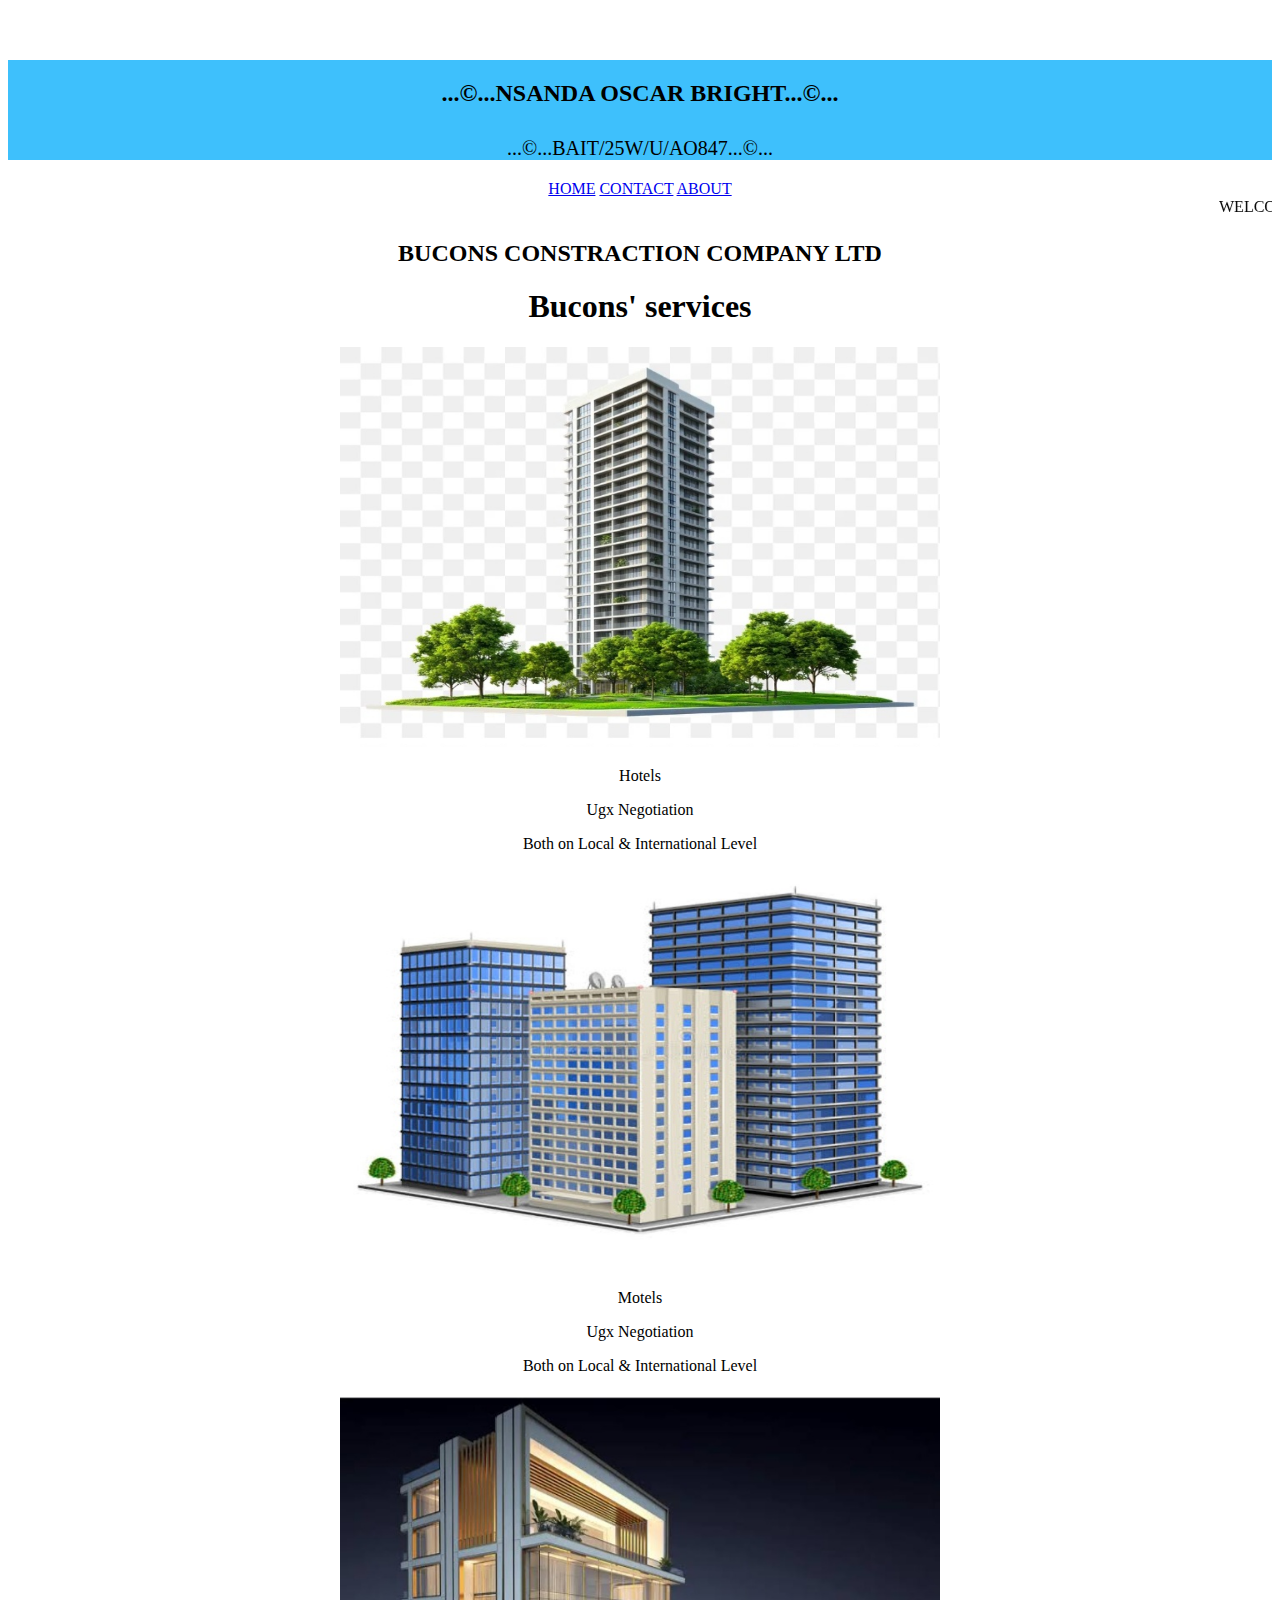
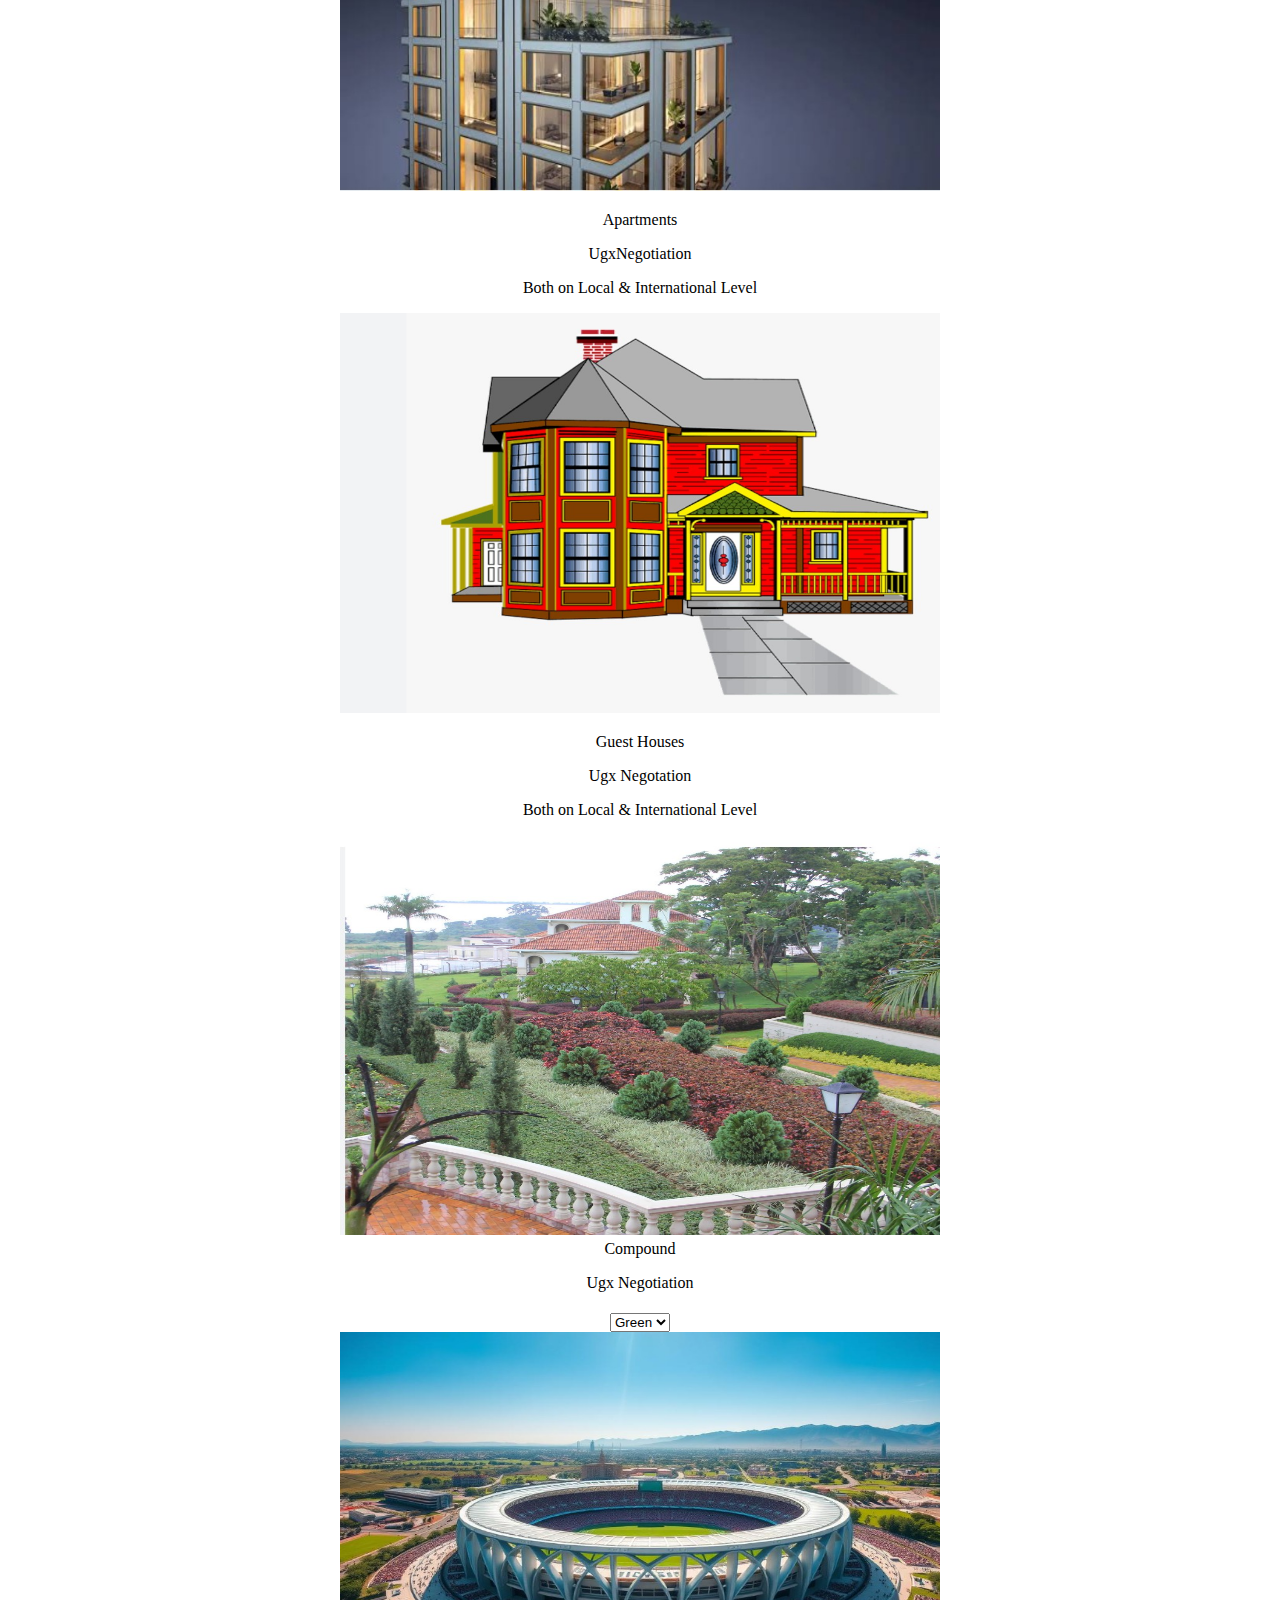
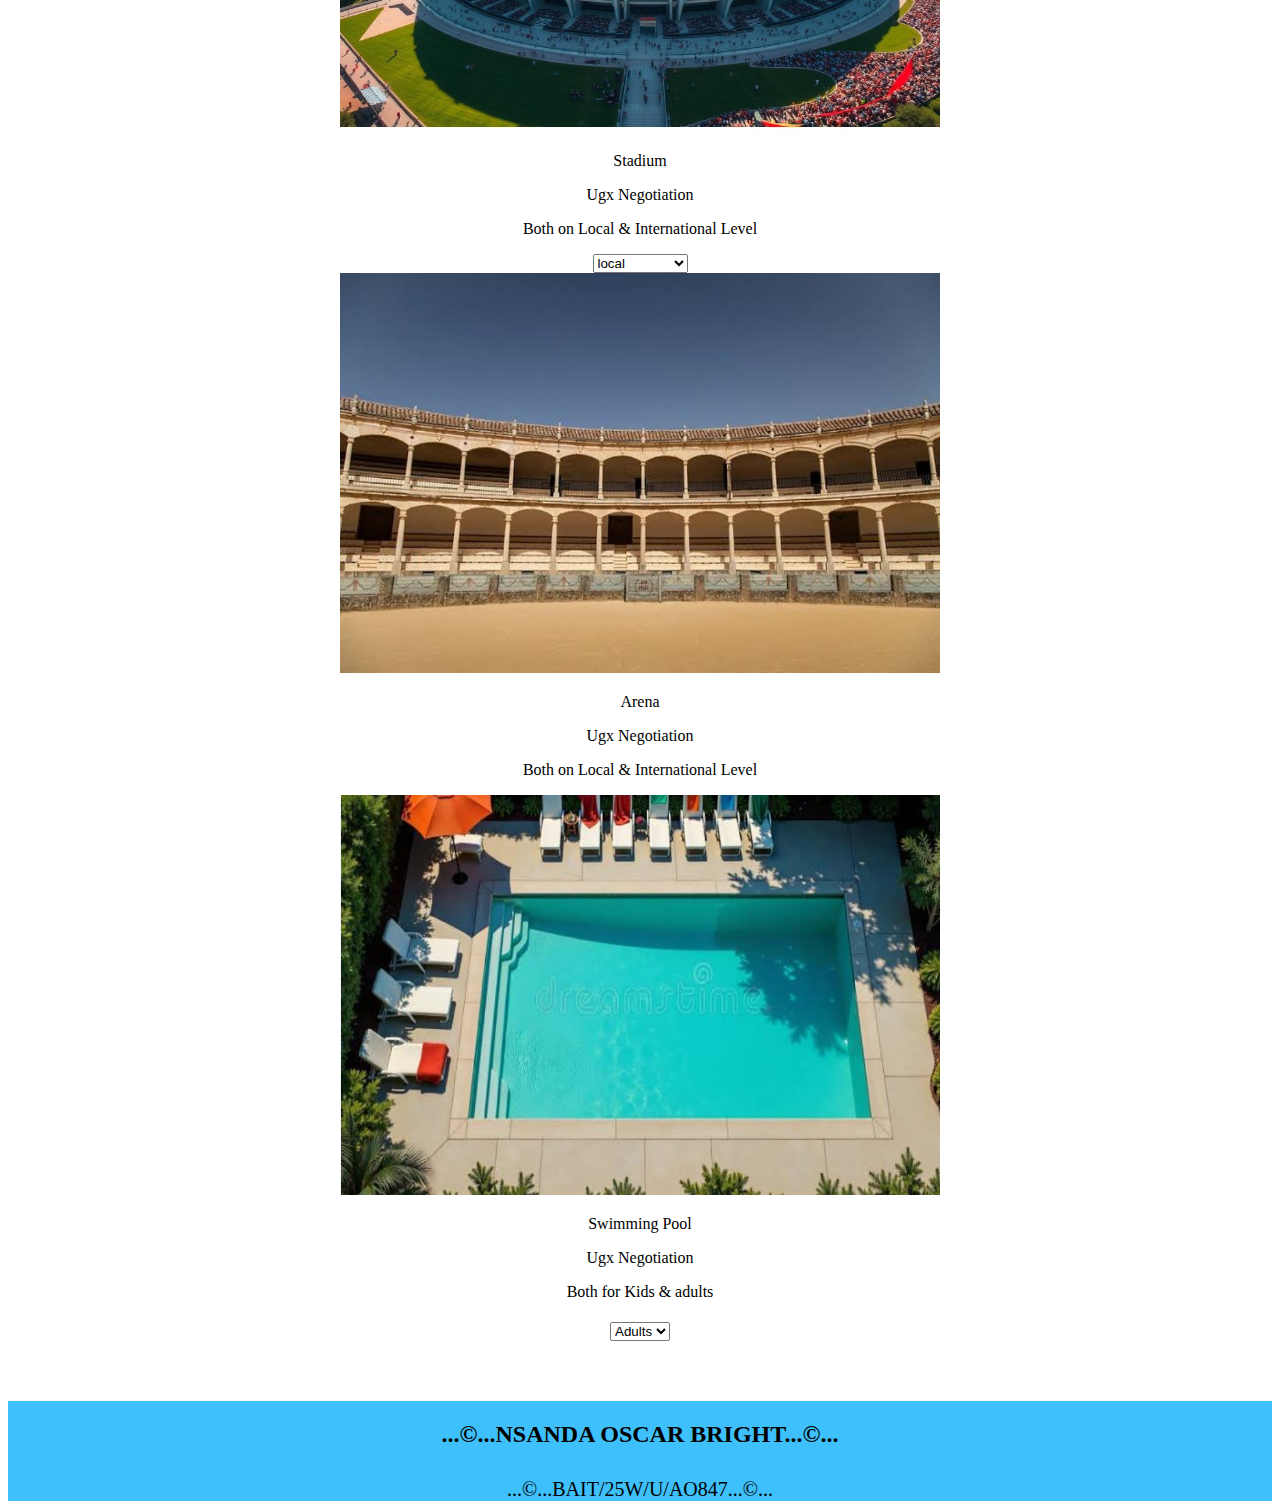
<file: index.html>
<!Doctype html>
<html>

<head>

<link href="home.css" type="text/css" rel="stylesheet"/>
</head>
   <body>
<div class="header">
	<h2 id="head">...©...NSANDA OSCAR BRIGHT...©...</h2>
	<P id="hd">...©...BAIT/25W/U/AO847...©...</P>

    <div id="menu"align="middle">
    <a href="file:///C:/Users/user/Desktop/WEB/home.HTML">HOME</a>
    <a href="file:///C:/Users/user/Desktop/WEB/contact%20us.html">CONTACT</a>
    <a href="file:///C:/Users/user/Desktop/WEB/ABOUTUS%20.html">ABOUT</a>


	<br/>
     <marquee>WELCOME TO BUCONS (U) LTD</marquee>
	  <br/>
    <h2>BUCONS CONSTRACTION COMPANY LTD</h2>
    
   

   
<h1>Bucons' services</h1>

        <div class="items1">
            <div class="Bucons' services"> 
            <div class="Project"> 
                <img id="Hotel" src="Hotel.jpg">
                <p>Hotels</p>
            <p>Ugx Negotiation </p>
             <p>Both on Local & International Level </p>
             
            </div> 
         </div>

         <div class=""Bucons' services""> 
            <div class="Project"> 
                <img id="Motel" src="Motel.jpg">
                <p>Motels</p>
            <p>Ugx Negotiation </p>
             <p>Both on Local & International Level </p>
            
            </div> 
         </div>

         <div class="Bucons' services"> 
            <div class=""> 
                <img id="APTMT" src="APTMT.jpg">
                <p>Apartments</p>
            <p>UgxNegotiation </p>
             <p>Both on Local & International Level</p>
             
            </div> 
         </div>

         <div class="Bucons' services"> 
            <div class="Projcet"> 
                <img id="GSTH" src="GSTH.png">
                <p>Guest Houses</p>
            <p> Ugx Negotation </p>
             <p>Both on Local & International Level</p>
             
            </div> 
         </div>
        </div>

        <div class="items2">
            <div class="Bucons' services"> 
            <div class="project"> 
                <img id="CMPD" src="CMPD.png">
                <p style="margin-top: 1px;">Compound</p>
            <p> Ugx Negotiation </p>
             <p Both Green & </p>
              <form style="text-align: center; padding-top: 5px;"><select name="dropdown">
        <option value="Green"selected>Green</option>
        <option value="perv" >perv</option>
        
    </select></form>
             
            </div> 
         </div>

         <div class="services"> 
            <div class="Project"> 
                <img id="STDM" src="STDM.png">
                <p>Stadium</p>
            <p>Ugx Negotiation</p>
             <p>Both on Local & International Level </p>
             <form style="text-align: center;"><select name="dropdown">
        <option value="international">international </option>
        <option value="local" selected>local</option>
        
    </select></form>
         
            </div> 
         </div>

         <div class="Bucons' services"> 
            <div class="Project"> 
                <img id="ARN" src="ARN.png">
                <p> Arena </p>
            <p>Ugx Negotiation </p>
             <p>Both on Local & International Level</p>
             
            </div> 
         </div>

         <div class="Bucons'services"> 
            <div class="Project"> 
                <img id="SWMPL" src="SWMPL.png">
                <p>Swimming Pool</p>
            <p>Ugx Negotiation</p>
             <p>Both for Kids & adults</p>
             <form style="text-align: center; padding-top: 5px;"><select name="dropdown">
       
        <option value="Adults" selected>Adults</option>
        <option value="Kids">Kids</option>
    </select></form>
            
            </div> 
         </div>
        </div>
	<div class="footer">
	<h2 id="foot">...©...NSANDA OSCAR BRIGHT...©...</h2>
	<P id="ft">...©...BAIT/25W/U/AO847...©...</P>
	</div>
   </html>
   </body>
</file>
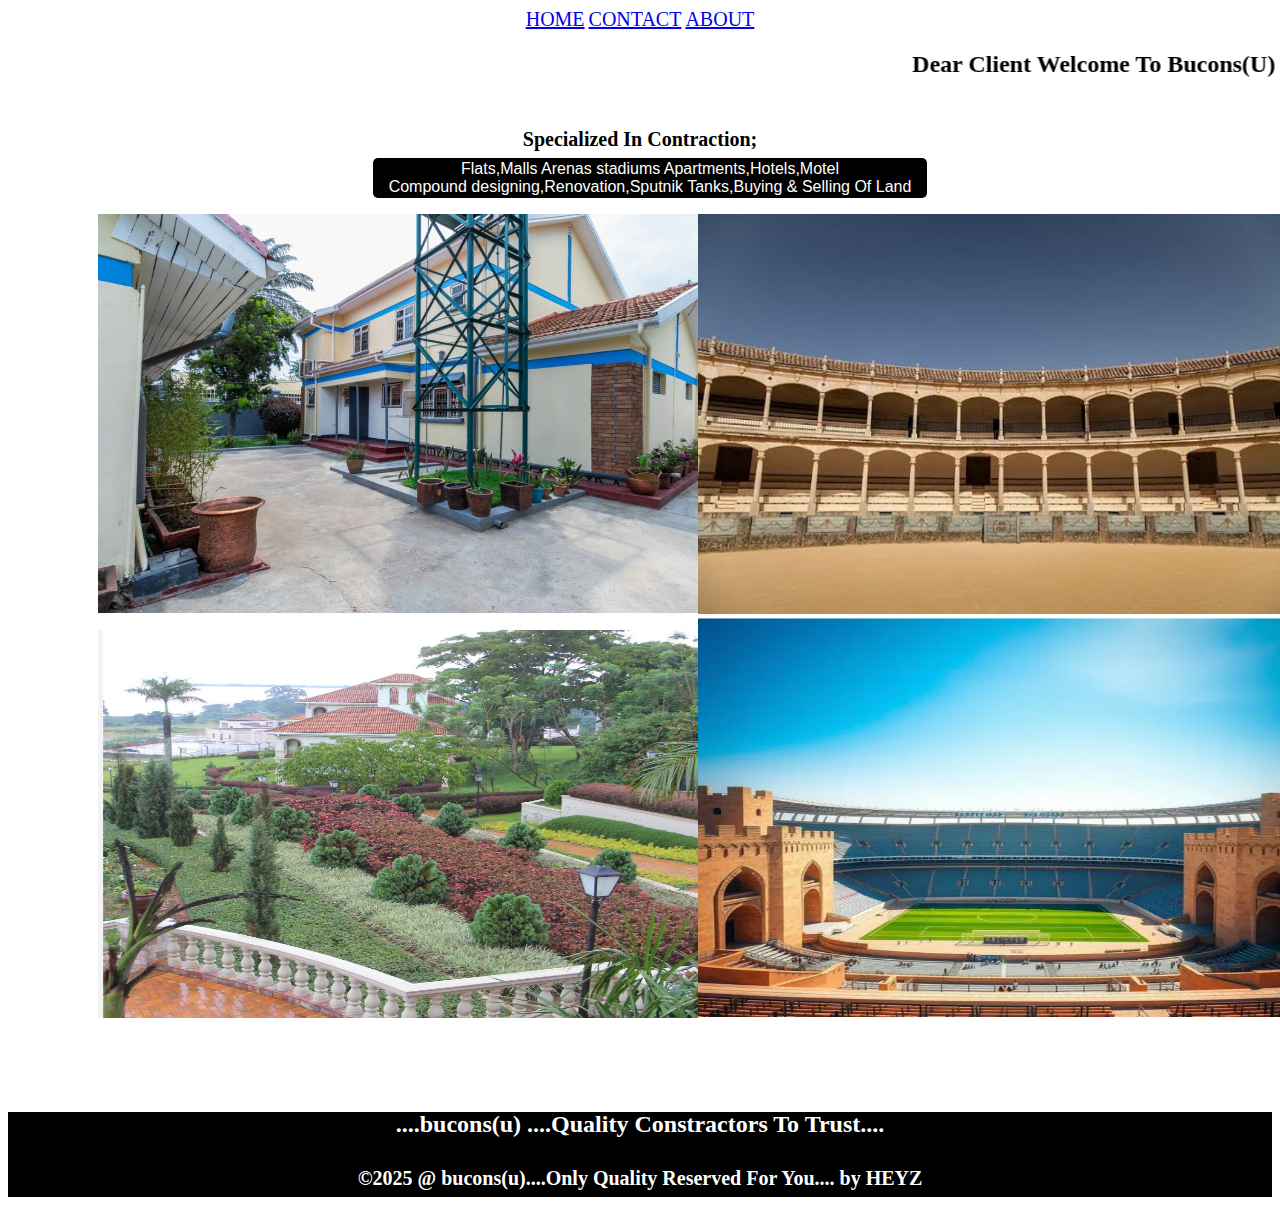
<file: ABOUTUS .html>
<!doctype html>
<html>
<head>
<title>ABOUT US</title>
<link href="ABOUTUS.css" type="text/css" rel="stylesheet"/>
</head>
<body>
<div id="menu"align="middle">
    <a href="https://oscarbright706-stack.github.io/oscarbrt/index.html">HOME</a>
    <a href="https://oscarbright706-stack.github.io/oscarbrt/contact us.html">CONTACT</a>
    <a href="https://oscarbright706-stack.github.io/oscarbrt/ABOUTUS .html">ABOUT</a>
	</div>
<div class="container">
        <marquee  behavior="alternate" direction="ltr" width="1360px" ><h2 id="marquee" >Dear Client Welcome To Bucons(U) Ltd</h2></marquee>
     </div>
 <div class="image">
         <div class="images1">
            <h4 id="heading">Specialized In Contraction;</h4>
            <p id="list">Flats,Malls Arenas stadiums Apartments,Hotels,Motel<br/>Compound designing,Renovation,Sputnik Tanks,Buying & Selling Of Land</p>
     </div>
     <div class="img">
        
            <div class="img1">
                <img id="self" src="self.png">
            </div>
           <div class="img3">
             <img id="ARN" src="ARN.png">
           </div>
          
    
     </div>

     <div class="mg2">
        <div class="img4">
              <img id="CMPD" src="CMPD.png">
          </div>
           <div class="img5">
             <img id="stadium" src="stadium.png">
           </div>
     </div>
     <div class="footer">
	<h2 id="foot">....bucons(u) ....Quality Constractors To Trust....</h2>
	<P id="ft">©2025 @ bucons(u)....Only Quality Reserved For You.... by HEYZ</P>
	</div>
</body>
</file>
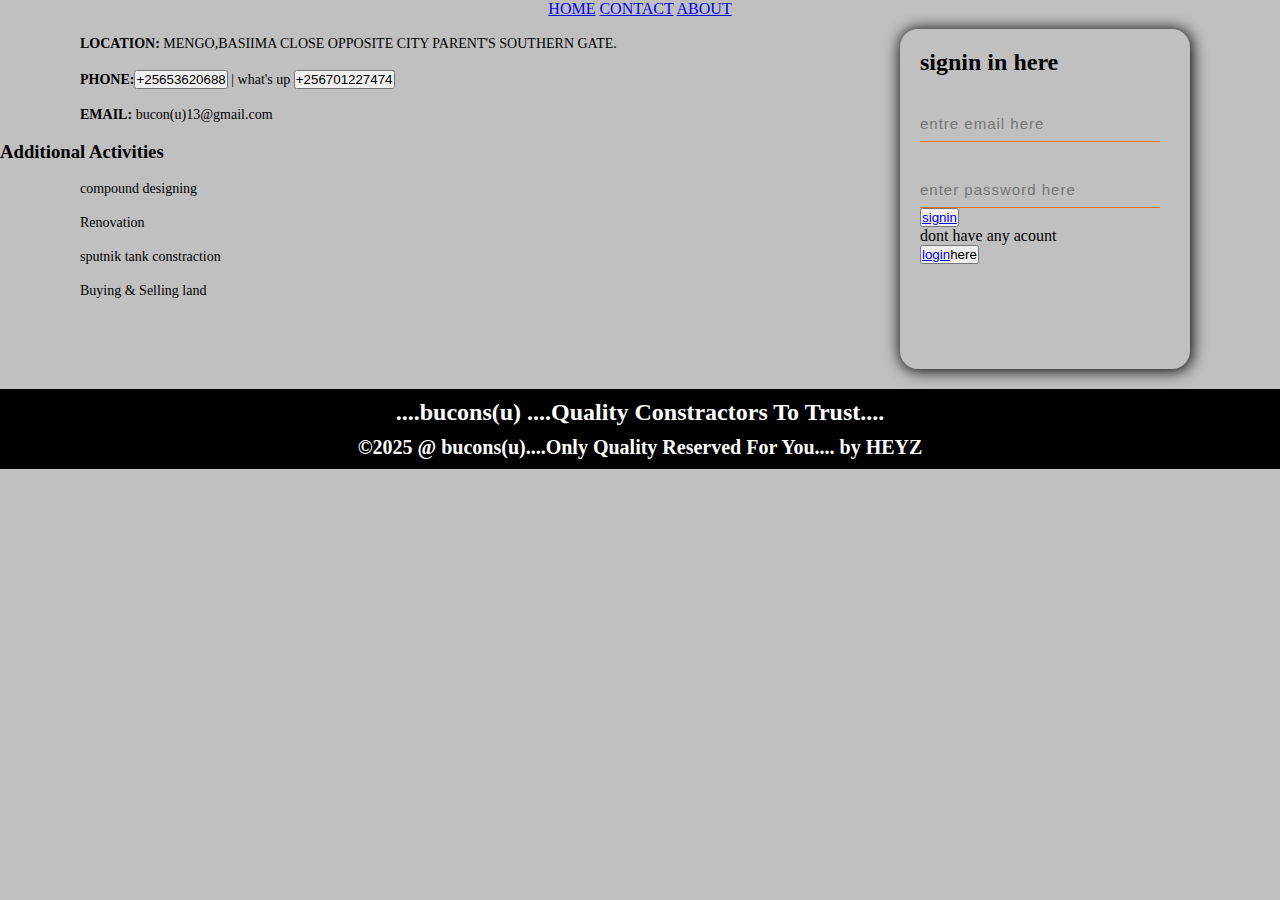
<file: contact us.html>
<!Doctype html>
<html>
<html lang-"en">
<head>
<title>CONTACT></title>
 <link href="contact us.css" type="text/css" rel="stylesheet"/>
</head>
<body>
<div id="menu"align="middle">
    <a href="https://oscarbright706-stack.github.io/oscarbrt/index.html">HOME</a>
    <a href="https://oscarbright706-stack.github.io/oscarbrt/contact us.html">CONTACT</a>
    <a href="https://oscarbright706-stack.github.io/oscarbrt/ABOUTUS .html">ABOUT</a>
	</div>
    <ul class="list">
<li id="cont"> <b>LOCATION:</b> MENGO,BASIIMA CLOSE OPPOSITE CITY PARENT'S SOUTHERN GATE.</li>
<li id="cont"> <b>PHONE:<button></b> +25653620688</button> | what's up <button> +256701227474</button></li>
<li id="cont"> <b>EMAIL:</b> bucon(u)13@gmail.com</li>
</ul>
</br>
<h3 id="h">Additional Activities </h3>
<ul class="list">
	<li id="cont">compound designing</li>
	<li id="cont">Renovation </li>
	<li id="cont">sputnik tank constraction</li>
	<li id="cont">Buying & Selling land</li>
</ul>
<div class="form">
	<h2 id="sign">signin in here </h2>
	<input type="email" name="email" placeholder="entre email here">
</br>
	<input type="password"name="" placeholder="enter password here">
</br>
	<button class="btnn"><a href="#">signin</a></button>
	</br>
	<p class="Link">dont have any acount<br>
		<button><a href="#">login</a>here</a></p></button>
			</div>

<div class="footer">
	<h2 id="foot">....bucons(u) ....Quality Constractors To Trust....</h2>
	<P id="ft">©2025 @ bucons(u)....Only Quality Reserved For You.... by HEYZ</P>
	</div>


</body>
</file>
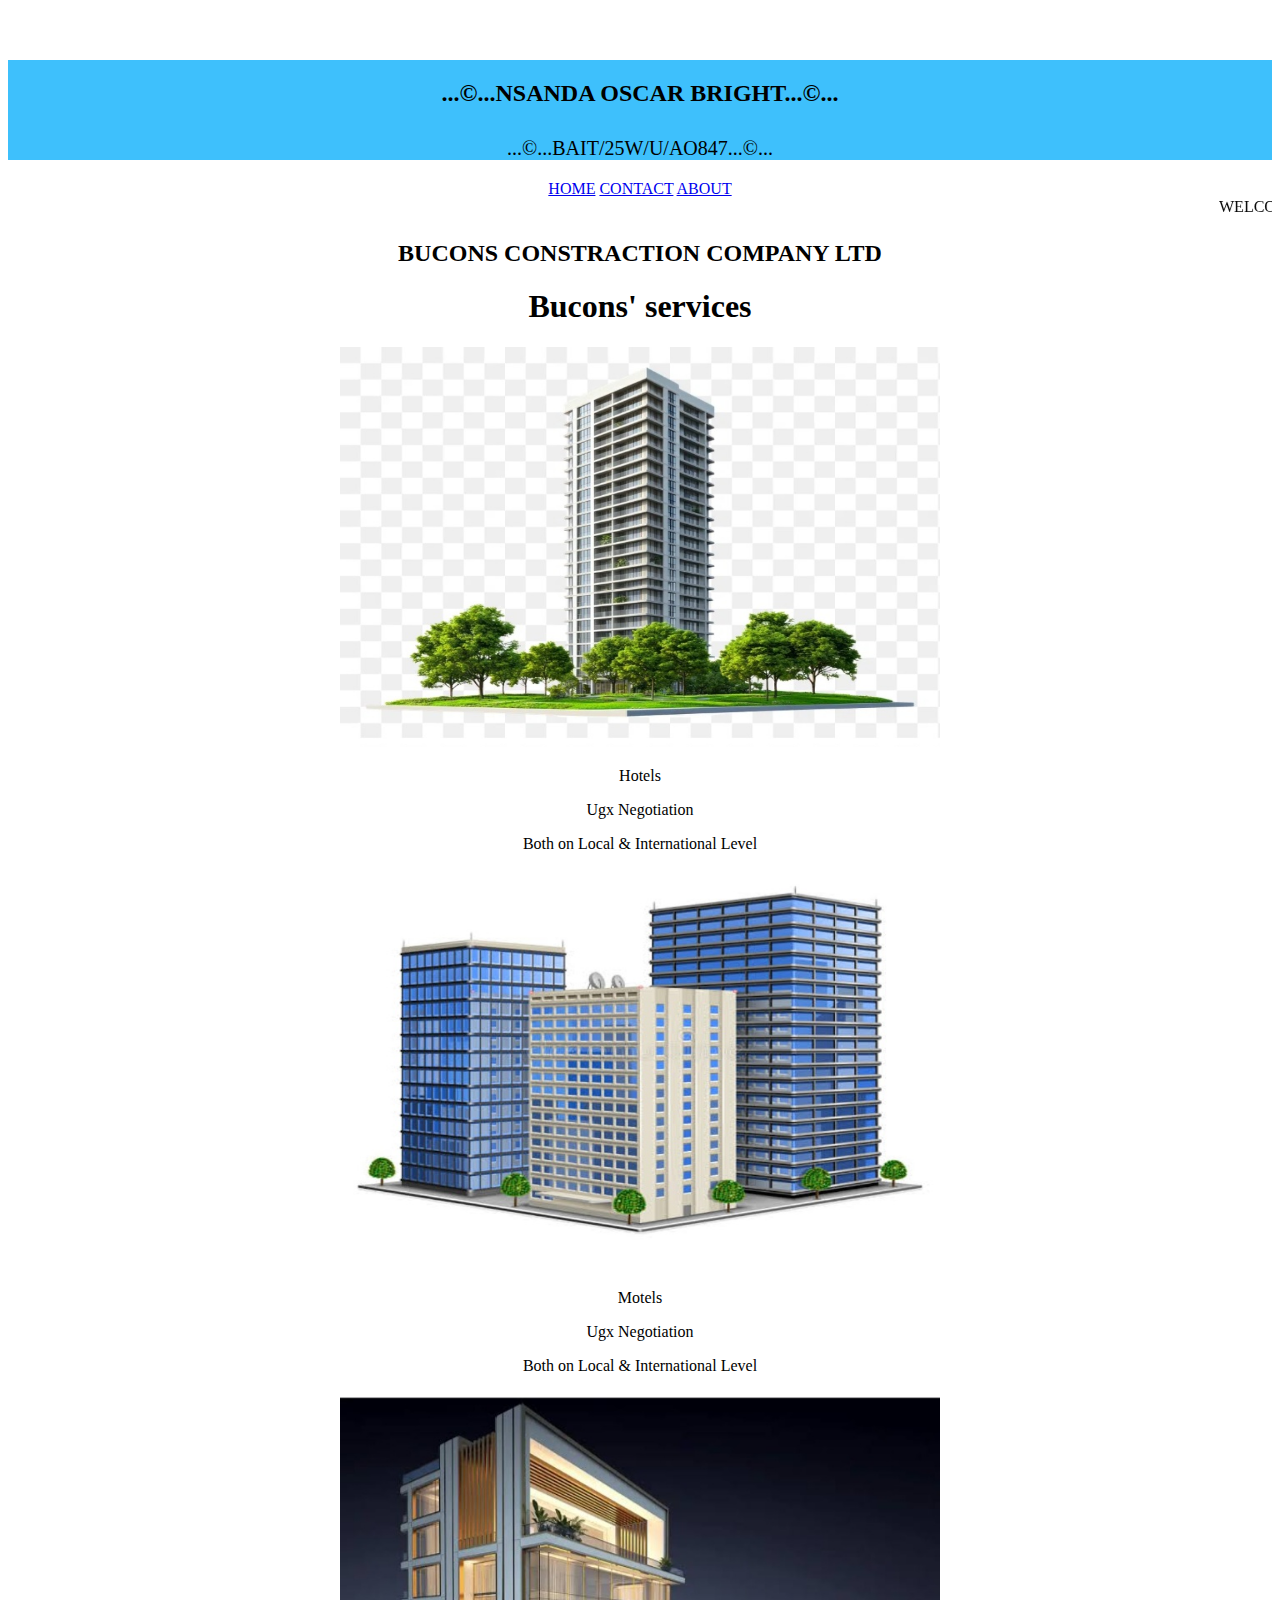
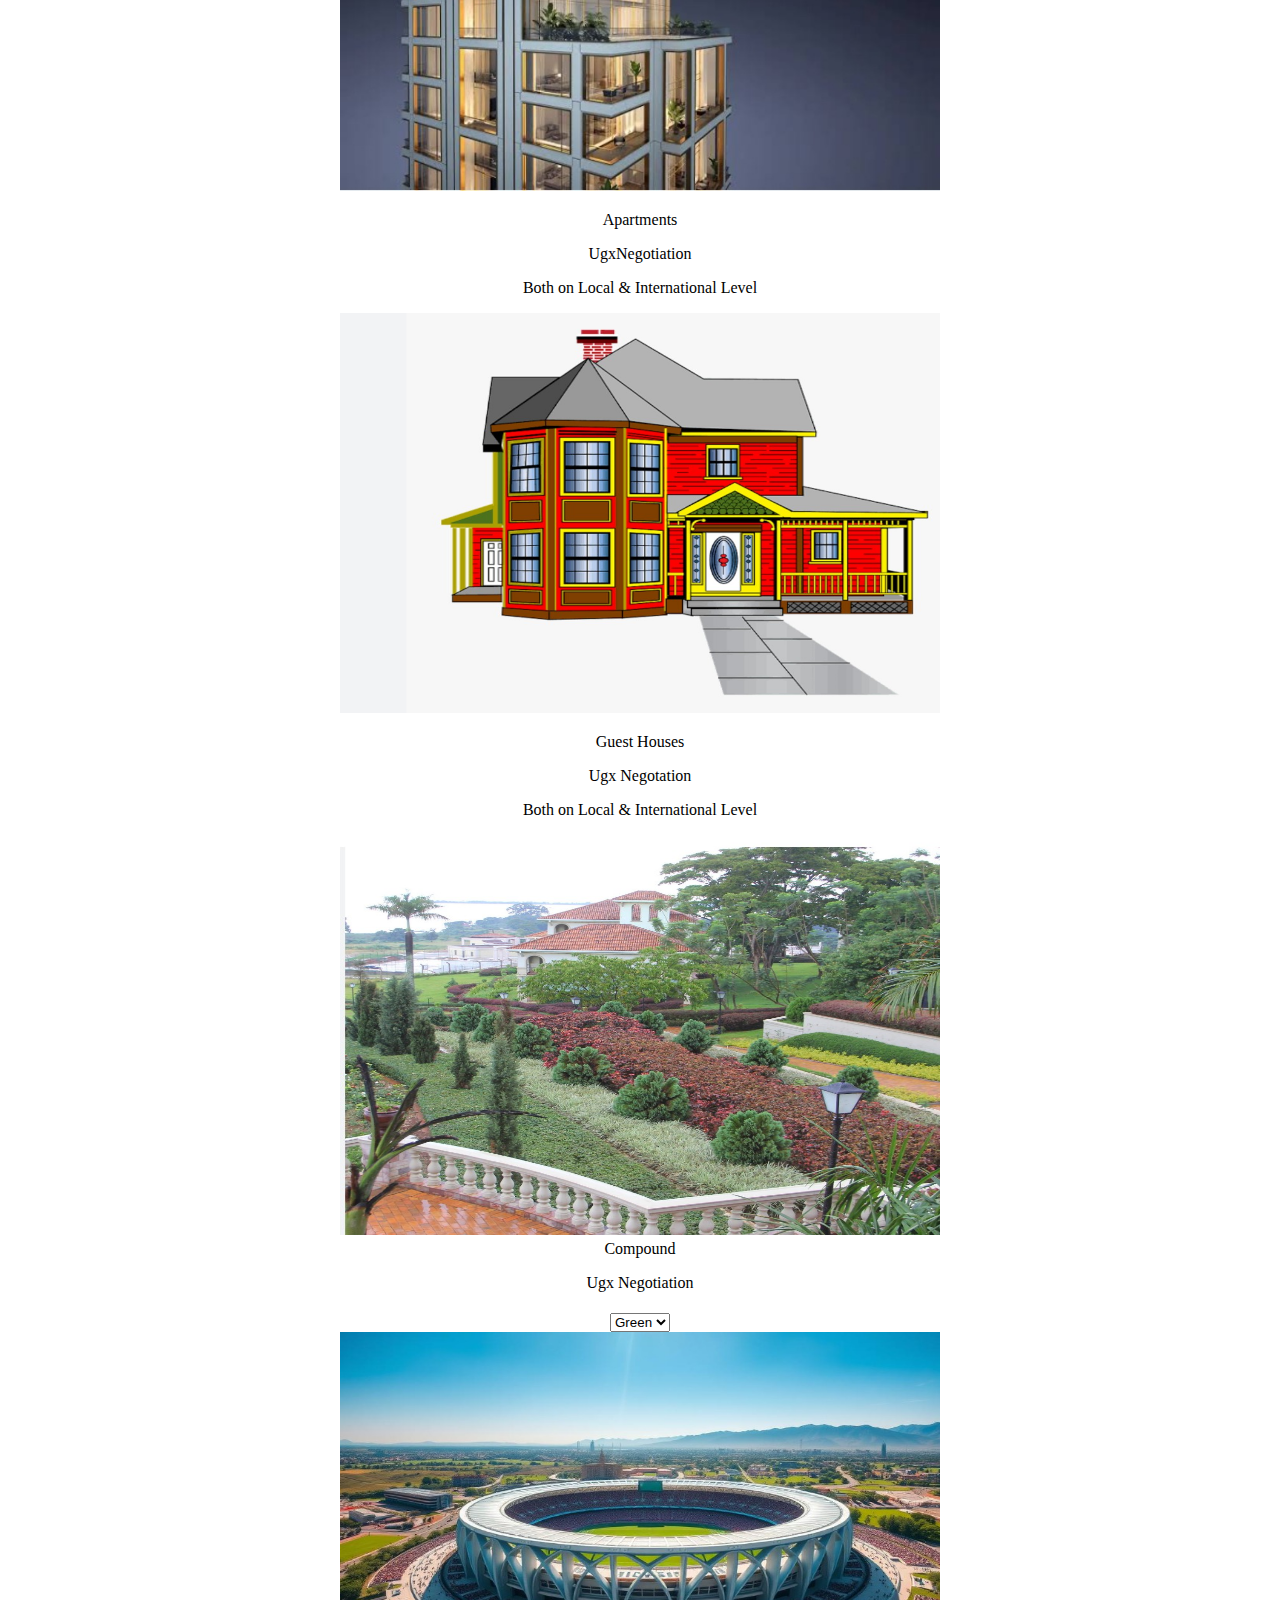
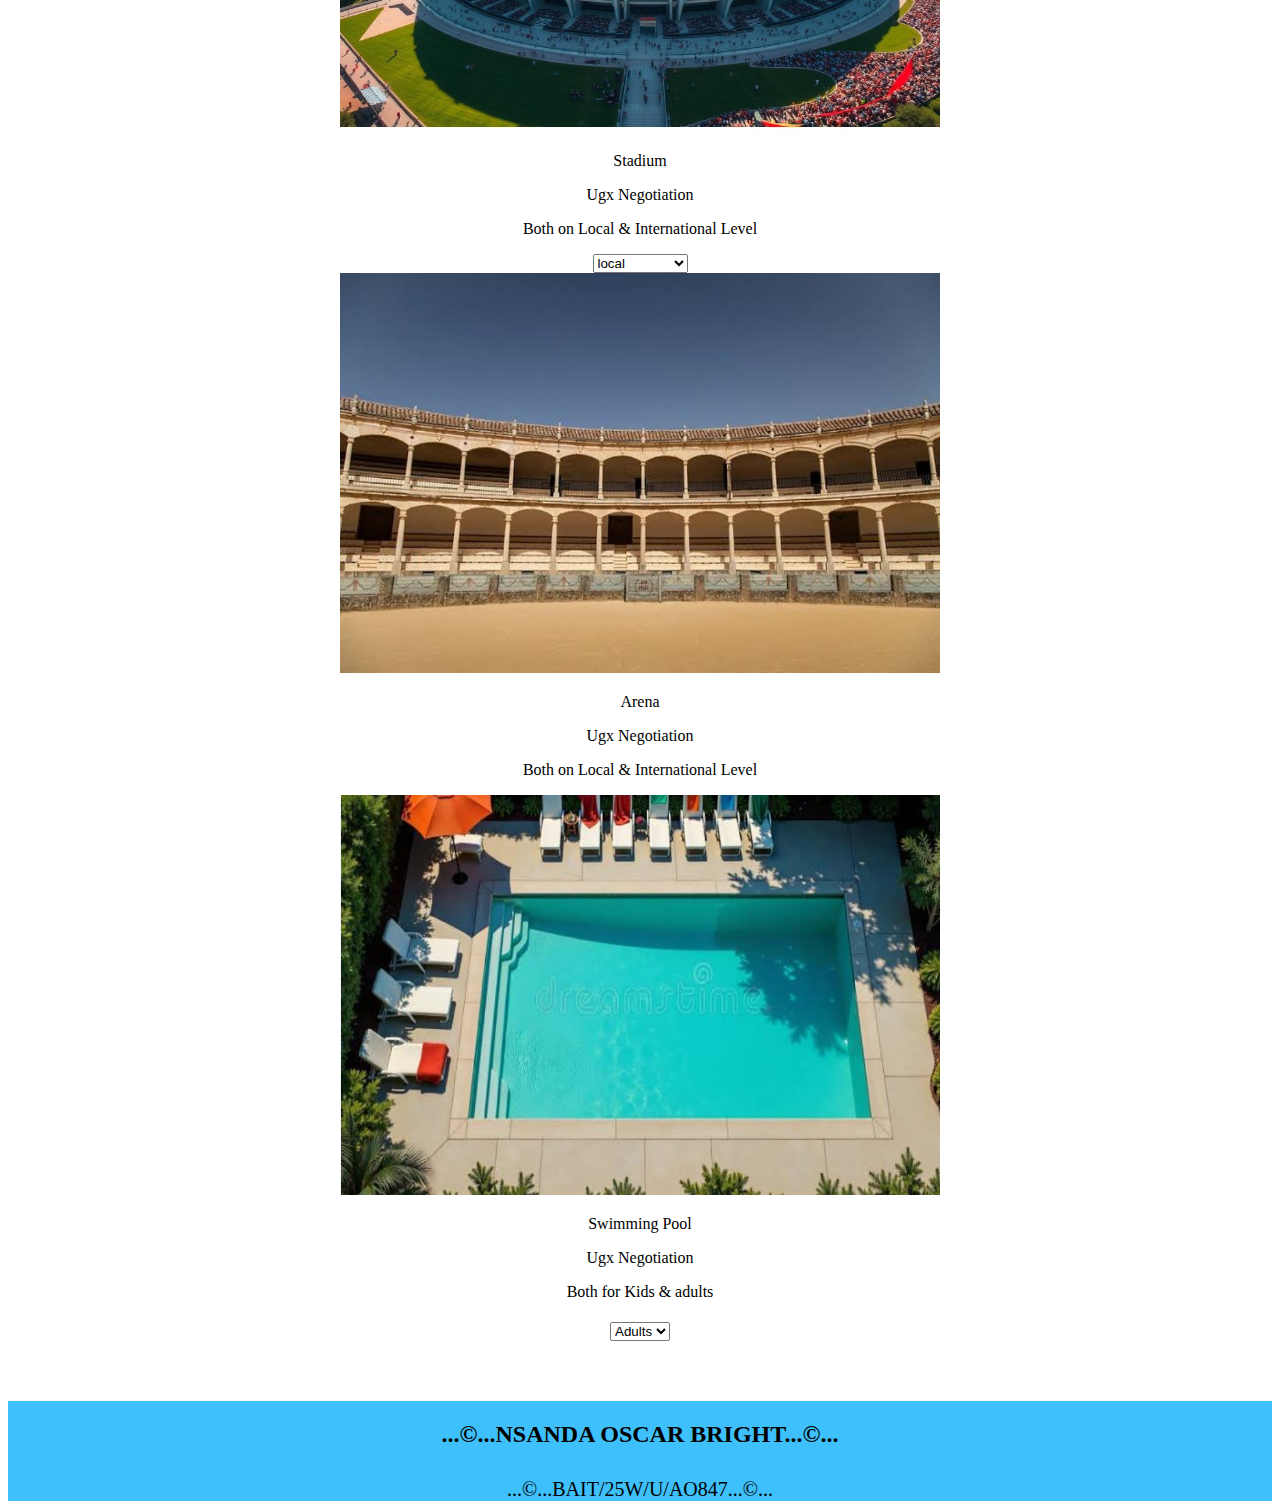
<file: home.HTML>
<!Doctype html>
<html>

<head>

<link href="home.css" type="text/css" rel="stylesheet"/>
</head>
   <body>
<div class="header">
	<h2 id="head">...©...NSANDA OSCAR BRIGHT...©...</h2>
	<P id="hd">...©...BAIT/25W/U/AO847...©...</P>

    <div id="menu"align="middle">
    <a href="file:///C:/Users/user/Desktop/WEB/home.HTML">HOME</a>
    <a href="file:///C:/Users/user/Desktop/WEB/contact%20us.html">CONTACT</a>
    <a href="file:///C:/Users/user/Desktop/WEB/ABOUTUS%20.html">ABOUT</a>


	<br/>
     <marquee>WELCOME TO BUCONS (U) LTD</marquee>
	  <br/>
    <h2>BUCONS CONSTRACTION COMPANY LTD</h2>
    
   

   
<h1>Bucons' services</h1>

        <div class="items1">
            <div class="Bucons' services"> 
            <div class="Project"> 
                <img id="Hotel" src="Hotel.jpg">
                <p>Hotels</p>
            <p>Ugx Negotiation </p>
             <p>Both on Local & International Level </p>
             
            </div> 
         </div>

         <div class=""Bucons' services""> 
            <div class="Project"> 
                <img id="Motel" src="Motel.jpg">
                <p>Motels</p>
            <p>Ugx Negotiation </p>
             <p>Both on Local & International Level </p>
            
            </div> 
         </div>

         <div class="Bucons' services"> 
            <div class=""> 
                <img id="APTMT" src="APTMT.jpg">
                <p>Apartments</p>
            <p>UgxNegotiation </p>
             <p>Both on Local & International Level</p>
             
            </div> 
         </div>

         <div class="Bucons' services"> 
            <div class="Projcet"> 
                <img id="GSTH" src="GSTH.png">
                <p>Guest Houses</p>
            <p> Ugx Negotation </p>
             <p>Both on Local & International Level</p>
             
            </div> 
         </div>
        </div>

        <div class="items2">
            <div class="Bucons' services"> 
            <div class="project"> 
                <img id="CMPD" src="CMPD.png">
                <p style="margin-top: 1px;">Compound</p>
            <p> Ugx Negotiation </p>
             <p Both Green & </p>
              <form style="text-align: center; padding-top: 5px;"><select name="dropdown">
        <option value="Green"selected>Green</option>
        <option value="perv" >perv</option>
        
    </select></form>
             
            </div> 
         </div>

         <div class="services"> 
            <div class="Project"> 
                <img id="STDM" src="STDM.png">
                <p>Stadium</p>
            <p>Ugx Negotiation</p>
             <p>Both on Local & International Level </p>
             <form style="text-align: center;"><select name="dropdown">
        <option value="international">international </option>
        <option value="local" selected>local</option>
        
    </select></form>
         
            </div> 
         </div>

         <div class="Bucons' services"> 
            <div class="Project"> 
                <img id="ARN" src="ARN.png">
                <p> Arena </p>
            <p>Ugx Negotiation </p>
             <p>Both on Local & International Level</p>
             
            </div> 
         </div>

         <div class="Bucons'services"> 
            <div class="Project"> 
                <img id="SWMPL" src="SWMPL.png">
                <p>Swimming Pool</p>
            <p>Ugx Negotiation</p>
             <p>Both for Kids & adults</p>
             <form style="text-align: center; padding-top: 5px;"><select name="dropdown">
       
        <option value="Adults" selected>Adults</option>
        <option value="Kids">Kids</option>
    </select></form>
            
            </div> 
         </div>
        </div>
	<div class="footer">
	<h2 id="foot">...©...NSANDA OSCAR BRIGHT...©...</h2>
	<P id="ft">...©...BAIT/25W/U/AO847...©...</P>
	</div>
   </html>
   </body>
</file>
<file: home.css>
.header{
    background-color: #3ec0fc;
    height: 100px;
    width: 100%;
    margin-top: 60px;
 }

 #head{
    padding-top: 20px;
    text-align: center;
    color: #000000;
 }


 #hd{
    padding-top: 10px;
    text-align: center;
    font-size: 20px;
    font-family: Verdana, Geneva, Tahoma ;
}

#heading{
   font-size: 20px;
 }
 #Hotel{
   width: 600px;
   height: 400px;
 }

 #Motel{
   width: 600px;
   height: 400px;
 }
 
 #APTMT{
   width: 600px;
   height: 400px;
 }
#GSTH{
   width: 600px;
   height: 400px;
 }
 #CMPD{
   width: 600px;
   height: 400px;
 }

#STDM{
   width: 600px;
   height: 400px;
 }


#ARN{
   width: 600px;
   height: 400px;
 }


#ARN{
   width: 600px;
   height: 400px;
 }
#SWMPL{
   width: 600px;
   height: 400px;
 }


.footer{
    background-color: #3ec0fc;
    height: 100px;
    width: 100%;
    margin-top: 60px;
 }

 #foot{
    padding-top: 20px;
    text-align: center;
    color: #000000;
 }
 #ft{
    padding-top: 10px;
    text-align: center;
    font-size: 20px;
    font-family: Verdana, Geneva, Tahoma ;
 }
</file>
<file: ABOUTUS.css>
#body{
background-color: #000000; /* black */
 }


 .footer{
    background-color: #000000;
    height: 85px;
    margin-top: 90px;
 }

 #foot{
    padding-top: 0px;
    text-align: center;
    color: #ffffff;
    font-weight: bold;
    line-height: 25px;
 }
 #ft{
    padding-top: 10px;
    text-align: center;
    font-size: 20px;
    font-weight: bold;
    color: #ffffff;
    font-family: Verdana, Geneva, Tahoma ;
 }
 P{
   font-size: 15;
   font-family: Arial;
   font-style: italics;

 }
 #heading{
   font-size: 20px;
 }

 #list{
   background-color: #000000;
   color: white;
   width: 550px;
   border-radius: 5px;
   padding: 2px;
   font-family: sans-serif;
   margin-top: -20px;
 }

 a{
   font-size: 20px;
 }
 .img{
   margin-left: 90px;
   display: flex;
 }

#self{
   width: 600px;
   height: 400px;
 }
 #CMPD{
   width: 600px;
   height: 400px;
 }
 #ARN{
   width: 600px;
   height: 400px;
 }
  #stadium{
   width: 600px;
   height: 400px;
 }

 .mg2{
   margin-left: 90px;
   display: flex;
 }
 .image{
   text-align: center;
   
 }
 #list{
   margin-left: 365px;
 }
</file>
<file: contact us.css>
*{	

	margin: 0;
	padding:0;
      }
	body{
	    background-color: #c0c0c0;
 }
ul li{
    list-style: none;
    margin-top: 18px;
    font-size: 14px;
    margin-left:80px;
    
}
ul li a{
    text-decoration: none;
    color: rgb(255, 255, 255);
    font-family: Arial;
    font-weight: bold;
    transition: 0.4s ease-in-out;
    font-size: 18px;
}

 .form{
    width: 250px;
    height: 300px;
    background: linear-gradient(to top,rgbo(0,0,0,0.8)50%,rgbo(0,0,0,0.8)50%);
    position: absolute;
    margin-top: -270px;
    left: 900px;
    border-radius: 18px;
    padding: 20px;
    box-shadow: 1px 1px 15px 0.5px;
}

#log{
    width: 220px;
    font-family: sans-serif;
    text-align: center;
    color: #0275aa;
    font-size: 22px;
    background-color: #fff;
    border-radius: 6px;
    margin: 10px;
    padding: 8px;
    text-decoration: underline;
}
	.form input{
    width: 240px;
    height: 35px;
    background: transparent;
    border-bottom: 1px solid #ff7200;
    border-top: none;
    border-right: none;
    border-left: none;
    color: #fff;
    font-size: 15px;
    letter-spacing: 1px;
    margin-top: 30px;
    font-family: sans-serif;
}
.form input:focus{
    outline: none;
}

.footer{
    background-color: #000000;
    height: 80px;
    margin-top: 90px;
 }
 #foot{
    padding-top: 10px;
    text-align: center;
    color: #ffffff;
    font-weight: bold;
 }
 #ft{
    padding-top: 10px;
    text-align: center;
    font-size: 20px;
    font-weight: bold;
    color: #ffffff;
    font-family: Verdana, Geneva, Tahoma ;
 }
</file>
